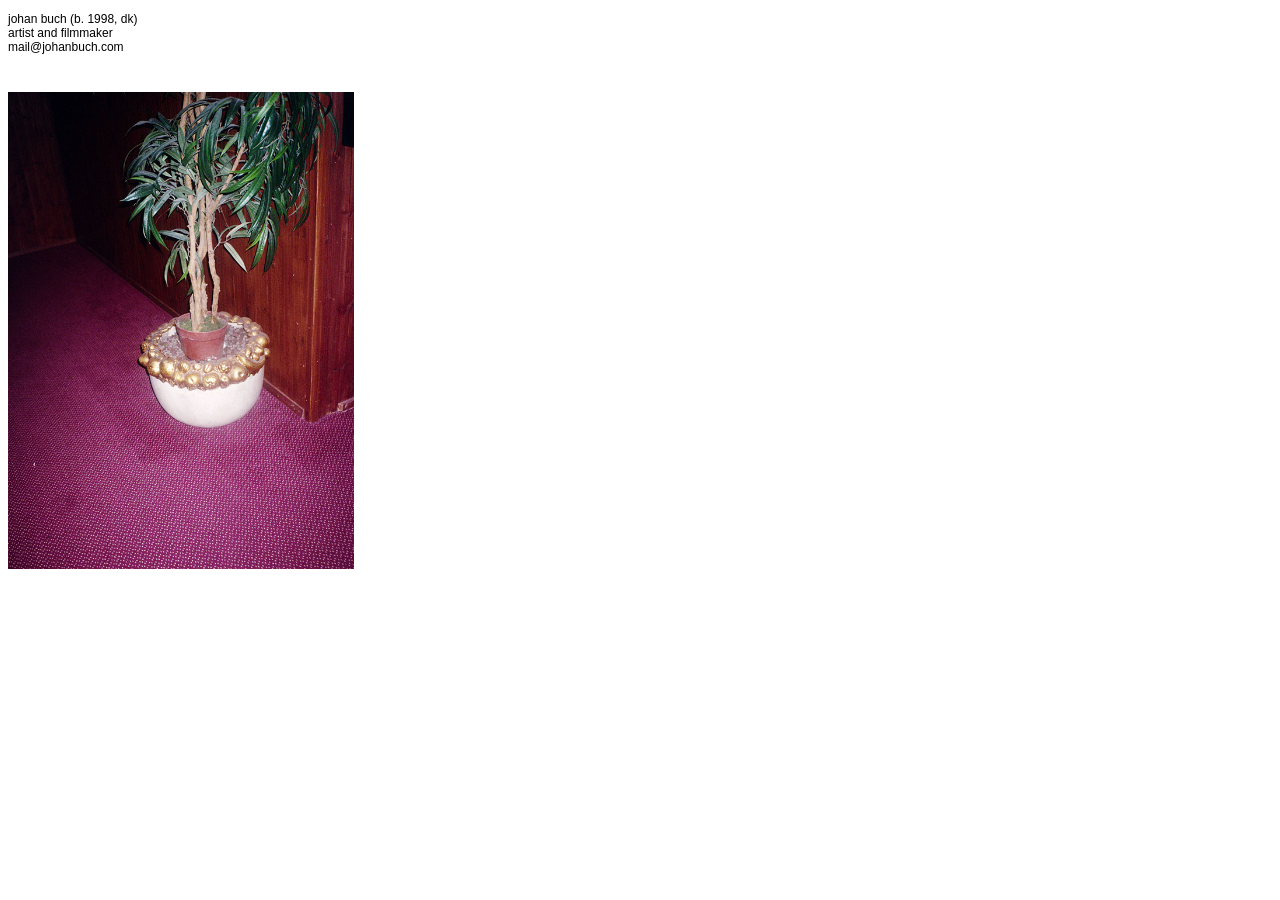
<file: index.html>
<!DOCTYPE html>
<html>
<head>
    <style>
        body {
            font-family: Helvetica, Arial, sans-serif;
            font-size: 9pt;
        }
    </style>
</head>
<body><p>
    <p></p>
    johan buch (b. 1998, dk) <br>
    artist and filmmaker <br>
    mail@johanbuch.com <br>
</p>
<p>
    &nbsp;
</p>
<p>
    <picture><source srcset="www/images/frontalcortex-catalog55.jpg" sizes="(max-width: 593px) 100vw, 593px"><img class="image_resized" style="width:27.4%;" src="www/images/frontalcortex-catalog55.jpg"></picture>
</p>

    </body>
</html>
</file>
